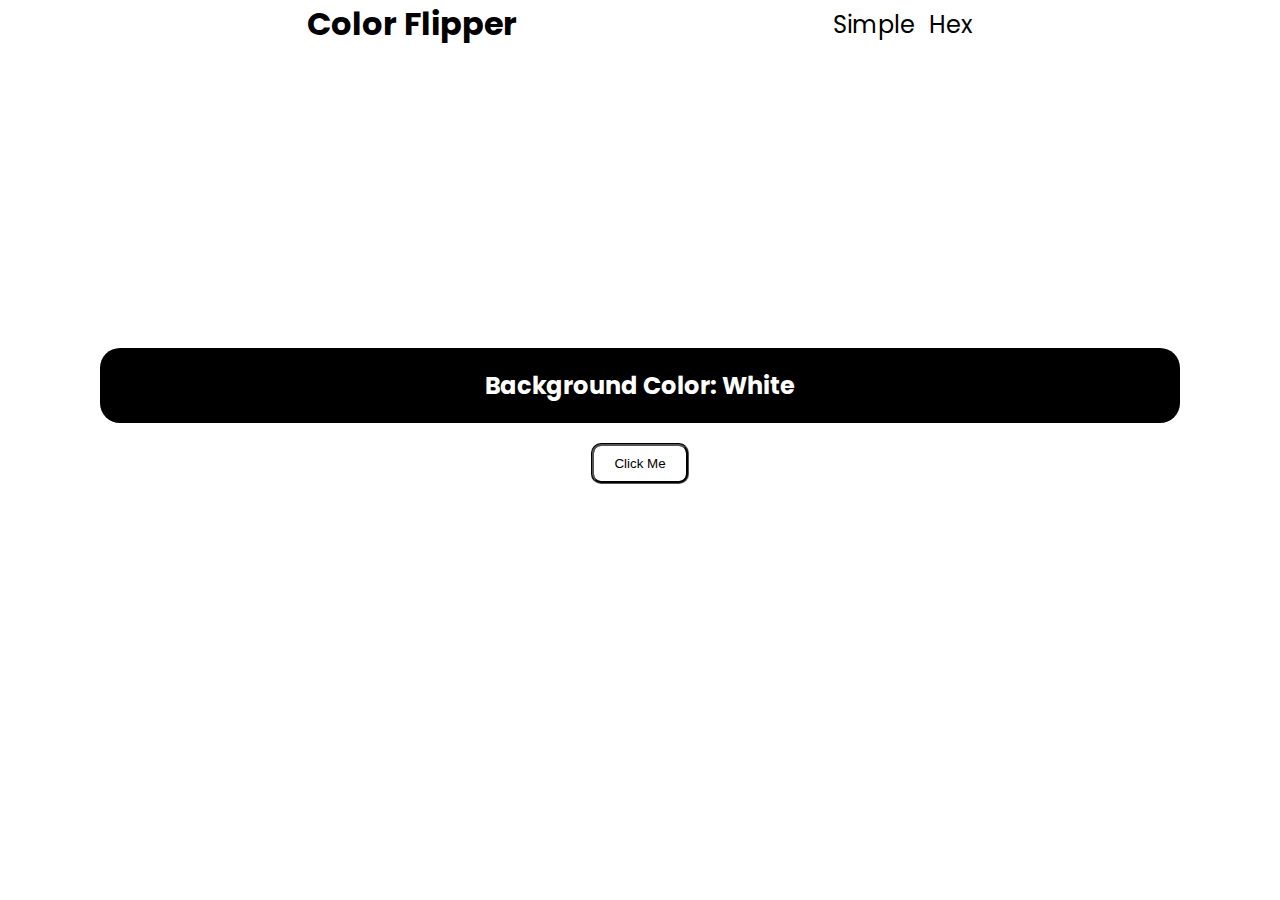
<file: index.html>
<!DOCTYPE html>
<html lang="en">
<head>
    <meta charset="UTF-8">
    <meta name="viewport" content="width=device-width, initial-scale=1.0">
    <title>Color Flipper</title>
    <link rel="stylesheet" href="/style.css">
    <link rel="preconnect" href="https://fonts.gstatic.com">
<link href="https://fonts.googleapis.com/css2?family=Poppins:wght@300&display=swap" rel="stylesheet">


</head>
<body>
    <header>
        <h1>Color Flipper</h1>
        <nav>
            <a href="/simple.html">Simple</a>
            
            <a href="/hex.html">Hex</a>
        </nav>
    </header>
    <script src="/script.js"></script>
<main>
    <div class="container">
        <figure>
            <h2>Background Color: <span class="color">White</span></h2>
            <button class="btn btn-hero" id="btn">Click Me</button>
        </figure>
    </div>
</main>
    
        
    
</body>
</html>
</file>
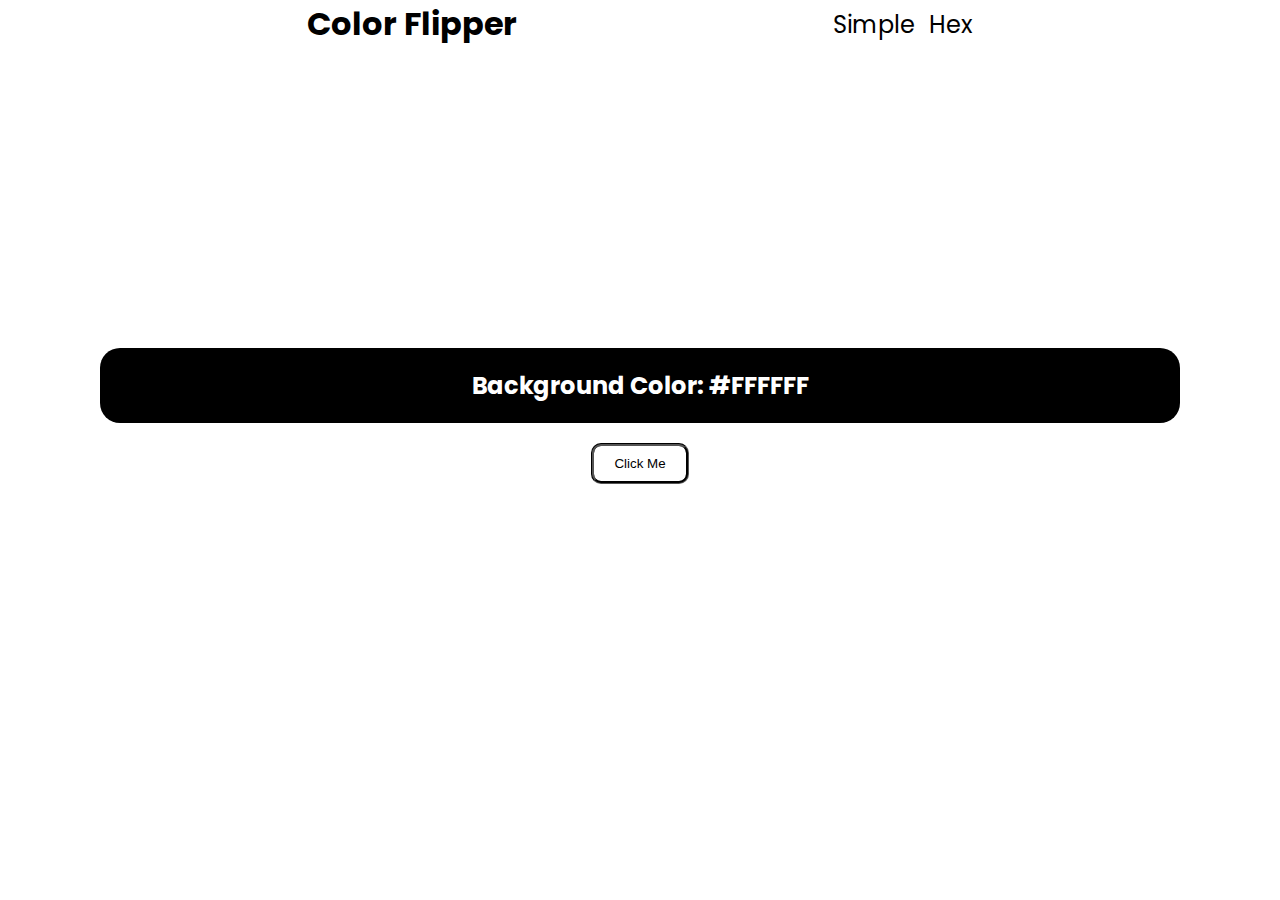
<file: hex.html>
<!DOCTYPE html>
<html lang="en">
<head>
    <meta charset="UTF-8">
    <meta name="viewport" content="width=device-width, initial-scale=1.0">
    <title>Color Flipper</title>
    <link rel="stylesheet" href="/style.css">
    <link rel="preconnect" href="https://fonts.gstatic.com">
<link href="https://fonts.googleapis.com/css2?family=Poppins:wght@300&display=swap" rel="stylesheet">

</head>
<body>
    <header>
        <h1>Color Flipper</h1>
        <nav>
            <a href="/simple.html">Simple</a>
            <a href="/hex.html">Hex</a>
        </nav>
    </header>
<main>
    <div class="container">
        <figure>
            <h2>Background Color: <span class="color">#FFFFFF</span></h2>
            <button class="btn btn-hero" id="btn">Click Me</button>
        </figure>
    </div>
</main>
    
        
<script src="/hex.js"></script>   
</body>
</html>
</file>
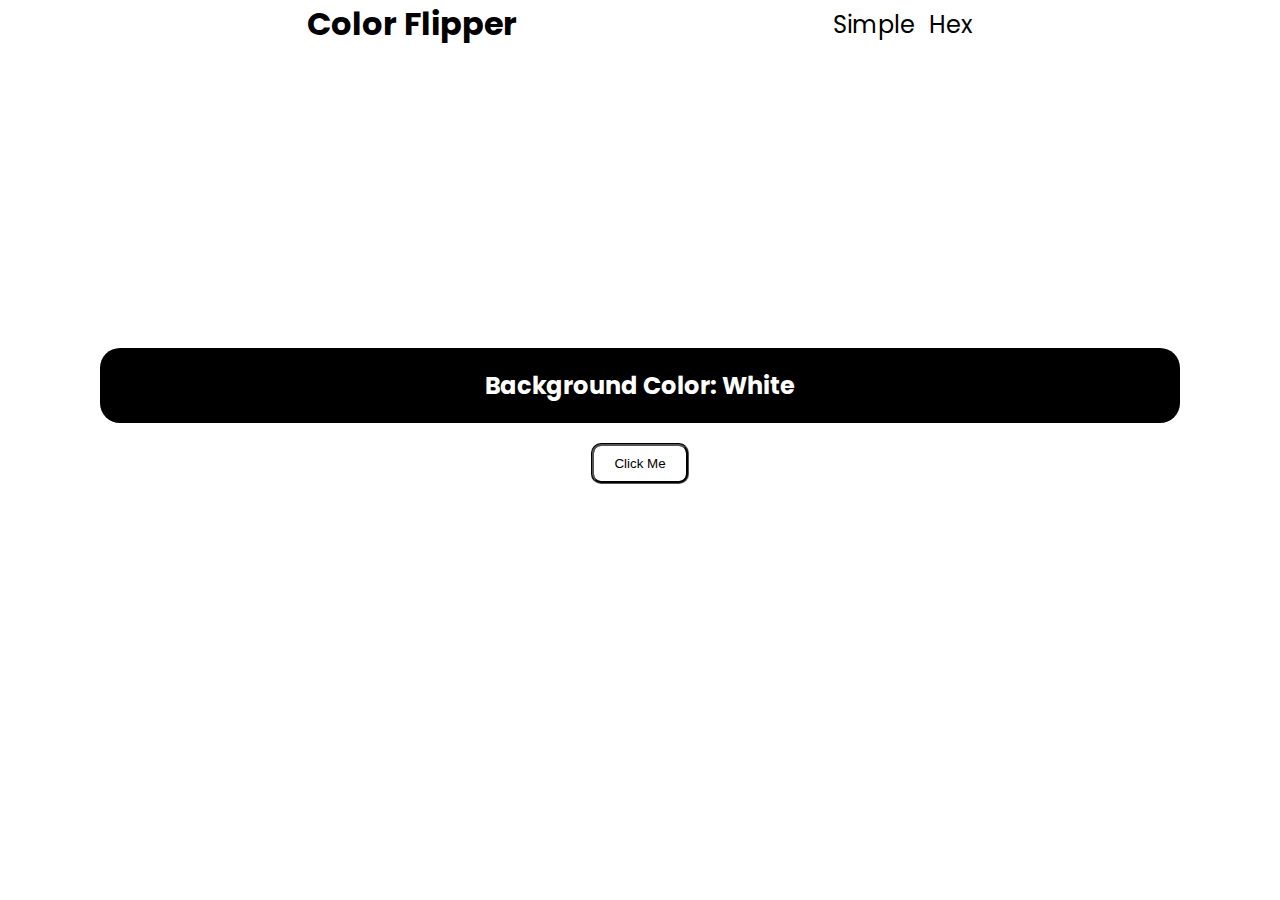
<file: simple.html>
<!DOCTYPE html>
<html lang="en">
<head>
    <meta charset="UTF-8">
    <meta name="viewport" content="width=device-width, initial-scale=1.0">
    <title>Color Flipper</title>
    <link rel="stylesheet" href="/style.css">
    <link rel="preconnect" href="https://fonts.gstatic.com">
<link href="https://fonts.googleapis.com/css2?family=Poppins:wght@300&display=swap" rel="stylesheet">

</head>
<body>
    <header>
        <h1>Color Flipper</h1>
        <nav>
            <a href="/simple.html">Simple</a>
            <a href="/hex.html">Hex</a>
        </nav>
    </header>
<main>
    <div class="container">
        <figure>
            <h2>Background Color: <span class="color">White</span></h2>
            <button class="btn btn-hero" id="btn">Click Me</button>
        </figure>
    </div>
</main>
    
        
<script src="/script.js"></script>   
</body>
</html>
</file>
<file: style.css>
*{
    margin: 0;
    padding: 0;
}
body {
    font-family: 'Poppins', sans-serif;
}

/* HEADER */
header {
    display: flex;
    justify-content: space-evenly;
    align-items: center;
    background-color: white;
}
nav a{
    text-decoration: none;
    color: black;
    font-size: 1.5rem;
    margin-left: 10px;
}
a:hover{
    color:lightsteelblue;
}

/*MAIN*/

.container {
text-align: center;
margin:300px 100px 0px 100px;

border-radius: 20px;
}
h2{
    border-radius: 20px;
    background-color: black;
    color: white;
    border-radius: 20px;
    padding: 20px;
    margin-bottom:20px ;
}
button{
    border-width: 3px;
    border-style: groove;
    background-color: transparent;
    color: black;
    padding:10px 20px 10px 20px;
    border-radius: 10px;
}
</file>
